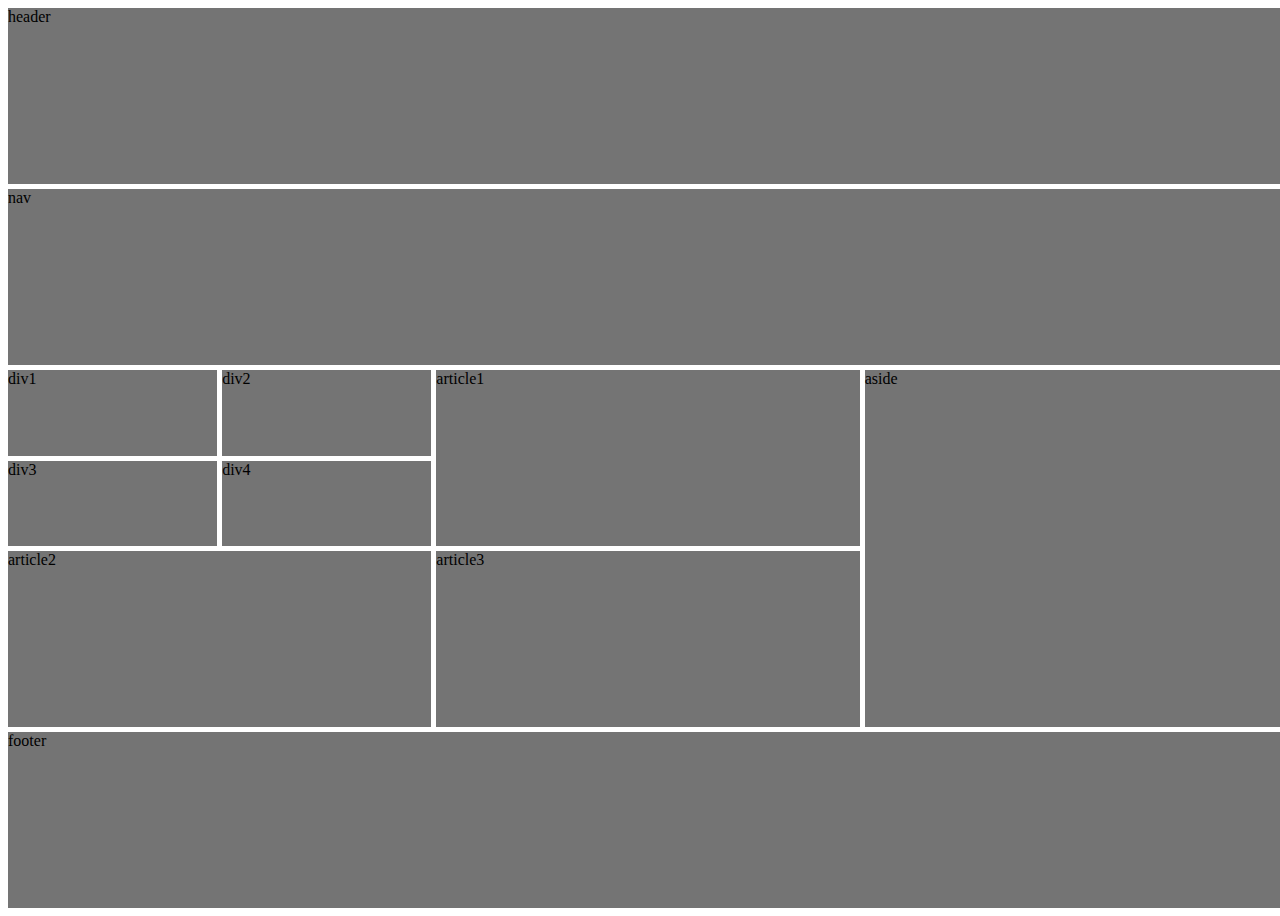
<file: prov2/prov2.html>
<!DOCTYPE html>
<html lang="en">
<head>
    <meta charset="UTF-8">
    <link rel="stylesheet" href="prov2.css">
    <meta name="viewport" content="width=device-width, initial-scale=1.0">
    <title>Document</title>
</head>
<body>
<div class="GridWrapper">
    <header class="header">header</header>
    <nav class="nav">nav</nav>
    <aside class="aside">aside</aside>
    <section class="innerGridwrapper">
        <div class="innerDiv">div1</div>
        <div class="innerDiv">div2</div>
        <div class="innerDiv">div3</div>
        <div class="innerDiv">div4</div>
    </section>
    <article class="article1">article1</article>
    <article class="article2">article2</article>
    <article class="article3">article3</article>
    <footer class="footer">footer</footer>
    
</body>
</html>
</file>
<file: prov2/prov2.css>
.GridWrapper{
    display: grid;
    width: 100vw;
    height: 100vh;
    background-color: white;
    grid-template-areas: 
    "he he he"
    "na na na"
    "se a1 as"
    "a2 a3 as"
    "fo fo fo"
    ;

    grid-template-columns: repeat(3, 1fr);
    grid-template-rows: repeat(5, 1fr);
    grid-gap: 5px;
}
.header{
    grid-area: he;
    background:rgb(116, 116, 116);
}
.nav{
    grid-area: na;
    background: rgb(116, 116, 116);
}
.aside{
    grid-area: as;
    background: rgb(116, 116, 116);
}
.innerGridwrapper{
    grid-area: se;
    display: grid;
    grid-template-rows: 1fr 1fr;
    grid-template-columns: 1fr 1fr;
    grid-gap: 5px;
    background: white
}
.innerDiv{
    background:rgb(116, 116, 116) ;
}
.article1{
    grid-area: a1;
    background: rgb(116, 116, 116);
}
.article2{
    grid-area: a2;
    background: rgb(116, 116, 116);
}
.article3{
    grid-area: a3;
    background: rgb(116, 116, 116);
}
.footer{
    grid-area: fo;
    background:rgb(116, 116, 116);
}
</file>
